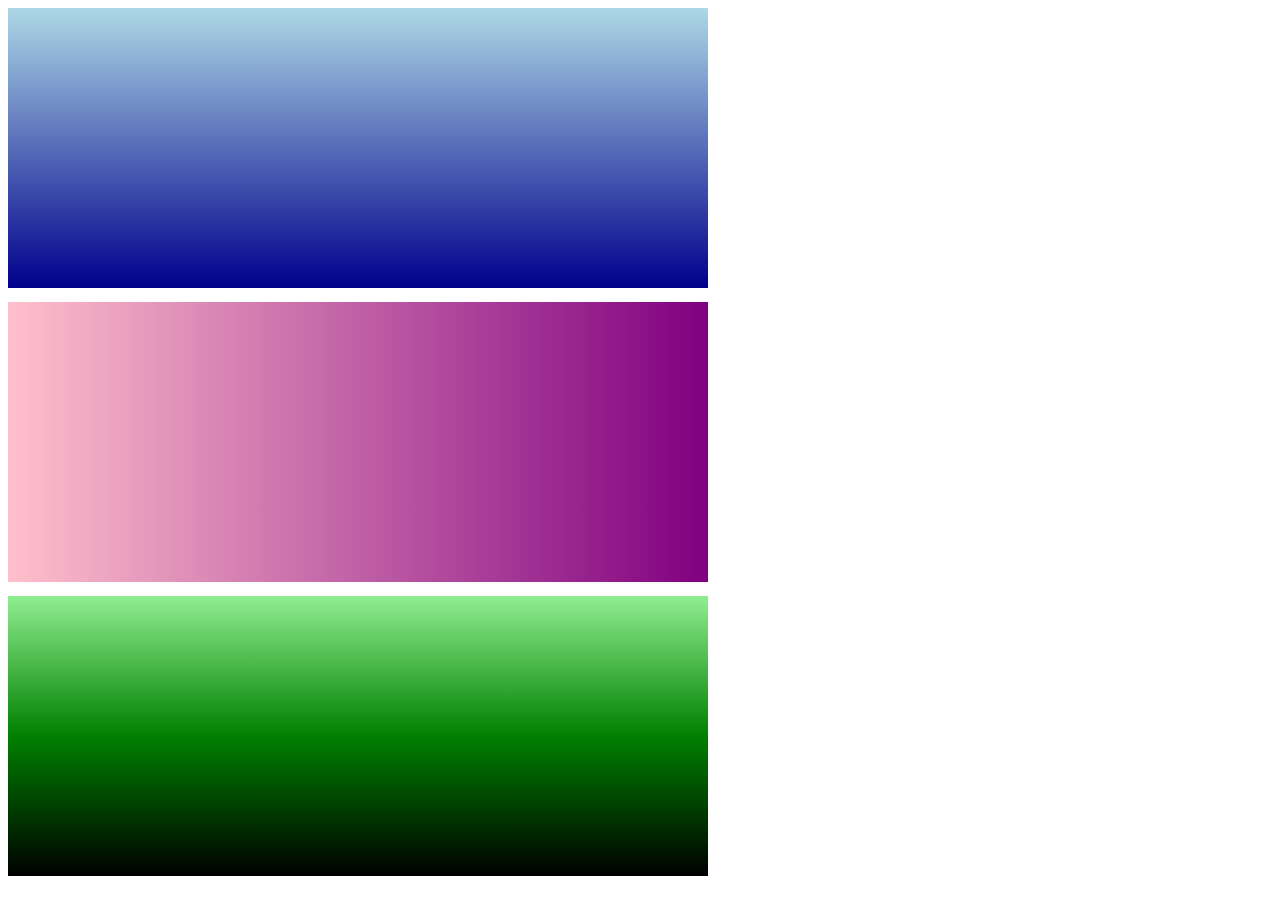
<file: index.html>
<!DOCTYPE html>
<html lang="en">
<head>
    <meta charset="UTF-8">
    <meta name="viewport" content="width=device-width, initial-scale=1.0">
    <link rel="stylesheet" href="style.css">
    <title>Document</title>
</head>
<body>
    <div class="lineair-simple"></div>
    <div class="degrade-horizontal"></div>
    <div class="degrade-espacement-auto"></div>

</body>
</html>
</file>
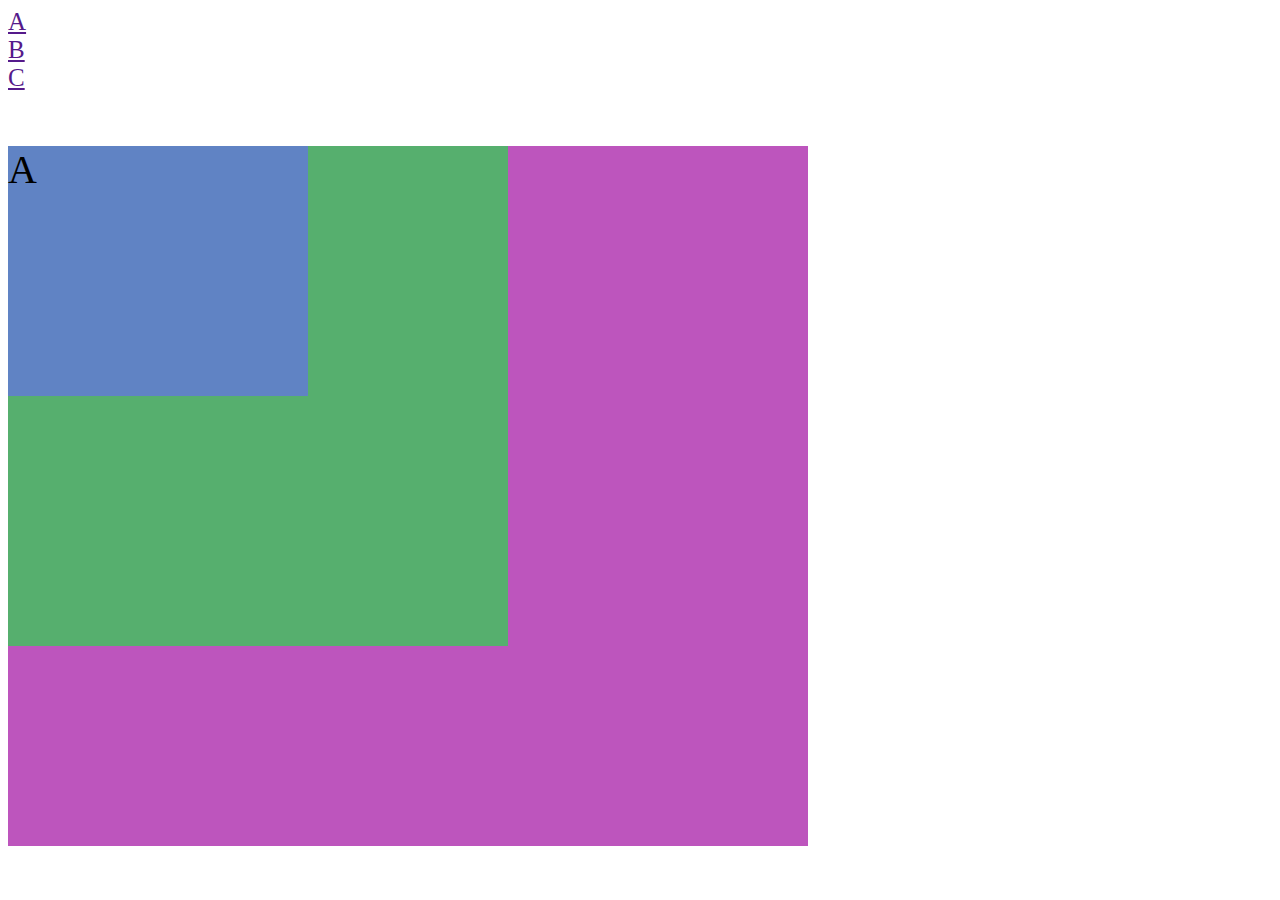
<file: index2.html>
<!DOCTYPE html>
<html lang="en">
<head>
    <meta charset="UTF-8">
    <meta name="viewport" content="width=, initial-scale=1.0">
    <link rel="stylesheet" href="style2.css">
    <title>Document</title>
</head>
<body>
    <!--Balise a, de base inline (voir displaydans css)-->
    <a href="">A</a><a href="">B</a><a href="">C</a>
    
    <br><br><br>

    <div id="A">A</div>
    <div id="B">B</div>
    <div id="C">C</div>

</body>
</html>
</file>
<file: style.css>
.lineair-simple{
    background: linear-gradient(lightblue, darkblue);
}

div{
    height: 280px;
    width: 700px;
    margin-bottom: 10px;
}

.degrade-horizontal{
    background: linear-gradient(to right, pink,purple);
}

.degrade-espacement-auto{
    background: linear-gradient(lightgreen, green, black);
}

div{
    display: inline-block;
}
</file>
<file: style2.css>
a{
    font-size: 25px;
    display: block;
}

div{
    display: inline;
}

#A,#B,#C{
    font-size: 40px;
    border: 1px;
    display: inline;
}

#A{
    background-color: rgb(96, 131, 196);
    position: absolute;
    z-index: 3;
    width: 300px;
    height: 250px;
}

#B{
    background-color: rgb(86, 175, 110);
    position: absolute;
    z-index: 2;
    width: 500px;
    height: 500px;
}

#C{
    background-color: rgb(189, 85, 189);
    position: absolute;
    z-index: 1;
    width: 800px;
    height: 700px;
}
</file>
